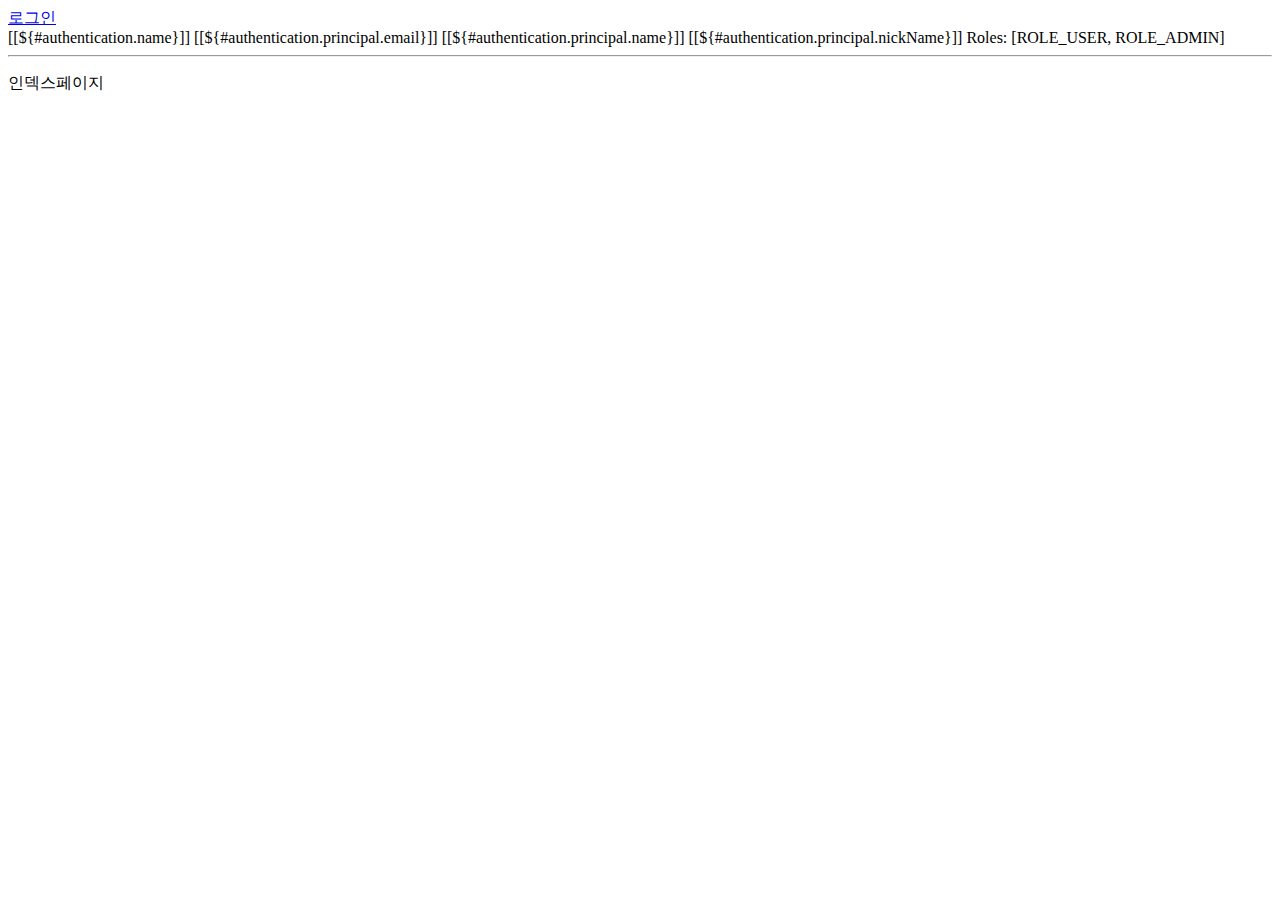
<file: src/main/resources/templates/index.html>
<!DOCTYPE html>
<html xmlns:th="http://www.thymeleaf.org" lang="en"
      xmlns:sec="http://www.thymeleaf.org/extras/spring-security">
<head>
    <meta charset="UTF-8">
    <title>Title</title>
</head>
<!-- https://www.thymeleaf.org/doc/articles/springsecurity.html -->
<body>
    <!-- Method Security : isAnonymous(), isAuthenticated() -->
    <div sec:authorize="isAnonymous()">
        <a href="/signin">로그인</a>
    </div>
    <span>[[${#authentication.name}]]</span>
    <span th:if="${#authorization.expression('isAuthenticated()')}">[[${#authentication.principal.email}]]</span>
    <span sec:authorize="isAuthenticated()">[[${#authentication.principal.name}]]</span>
    <span sec:authorize="isAuthenticated()">[[${#authentication.principal.nickName}]]</span>
    Roles: <span sec:authorize="isAuthenticated()" sec:authentication="principal.authorities">[ROLE_USER, ROLE_ADMIN]</span>
    <hr>
    <p>인덱스페이지</p>
</body>
</html>
</file>
